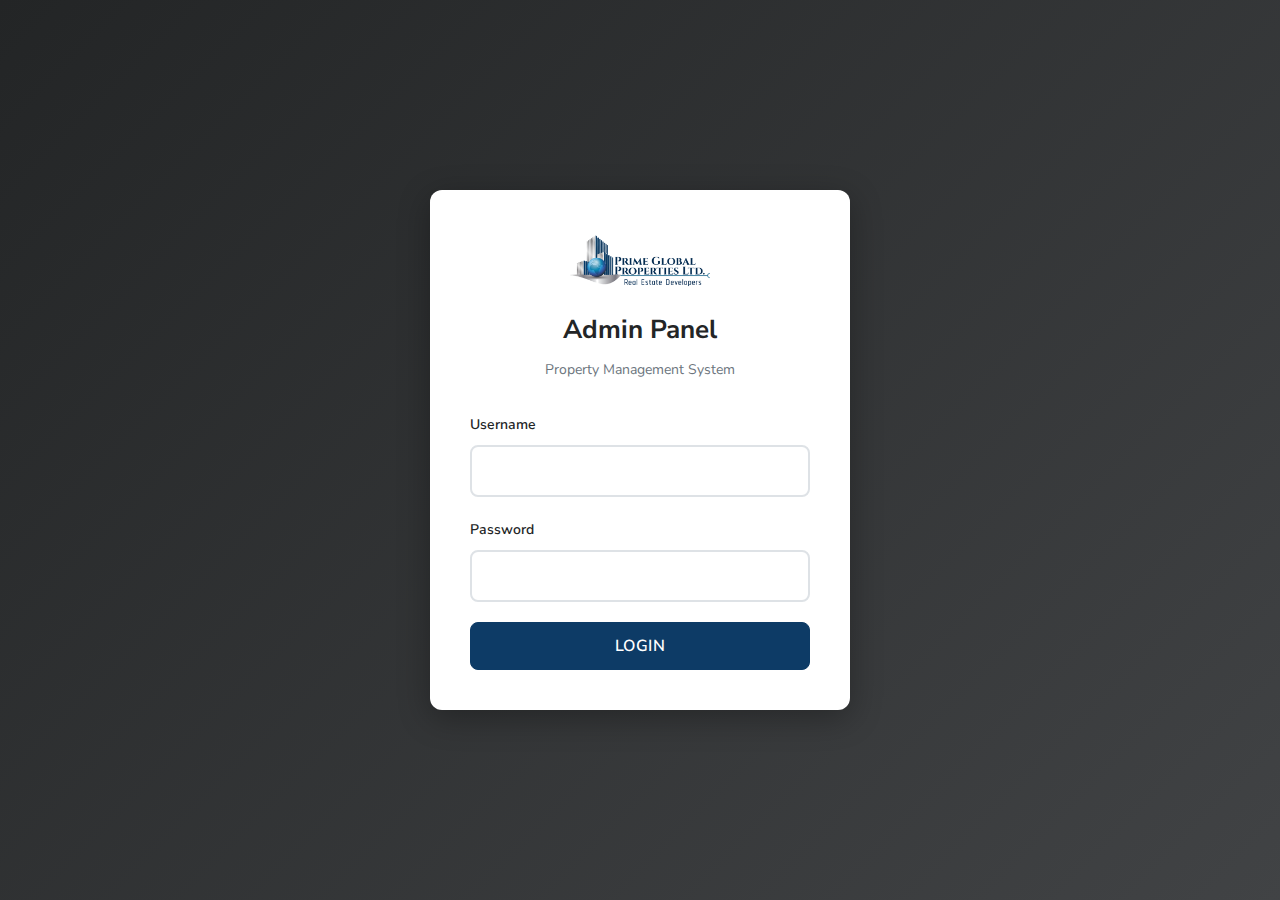
<file: admin-panel.html>
<!DOCTYPE html>
<html lang="en">
<head>
    <meta charset="utf-8">
    <meta name="viewport" content="width=device-width, initial-scale=1, shrink-to-fit=no">
    <title>Admin Panel - Prime Global Properties</title>
    
    <!-- SEO Meta Tags -->
    <meta name="robots" content="noindex, nofollow">
    
    <link href="https://fonts.googleapis.com/css?family=Nunito+Sans:200,300,400,600,700,800,900&display=swap" rel="stylesheet">
    <link rel="stylesheet" href="css/bootstrap.min.css">
    <link rel="stylesheet" href="css/style.css">
    <link rel="stylesheet" href="css/admin-panel.css">
</head>
<body>
    
    <!-- Login Section -->
    <div id="login-section" class="login-wrapper">
        <div class="login-container">
            <div class="login-header">
                <img src="images/pglobal logo.png" alt="Prime Global Properties" class="login-logo">
                <h2>Admin Panel</h2>
                <p>Property Management System</p>
            </div>
            <form id="login-form" class="login-form">
                <div class="alert alert-danger" id="login-error" style="display: none;"></div>
                <div class="form-group">
                    <label for="username">Username</label>
                    <input type="text" class="form-control" id="username" name="username" required>
                </div>
                <div class="form-group">
                    <label for="password">Password</label>
                    <input type="password" class="form-control" id="password" name="password" required>
                </div>
                <button type="submit" class="btn btn-primary btn-block" id="login-btn">
                    <span class="btn-text">Login</span>
                    <span class="spinner-border spinner-border-sm d-none" role="status"></span>
                </button>
            </form>
        </div>
    </div>

    <!-- Admin Dashboard -->
    <div id="admin-dashboard" class="dashboard-wrapper" style="display: none;">
        <!-- Header -->
        <header class="dashboard-header">
            <div class="container-fluid">
                <div class="row align-items-center">
                    <div class="col-md-6">
                        <img src="images/pglobal logo.png" alt="Prime Global Properties" style="height: 40px;">
                    </div>
                    <div class="col-md-6 text-right">
                        <span class="admin-welcome">Welcome, <strong id="admin-username"></strong></span>
                        <button class="btn btn-sm btn-danger ml-3" id="logout-btn">Logout</button>
                    </div>
                </div>
            </div>
        </header>

        <!-- Dashboard Content -->
        <div class="dashboard-content">
            <div class="container-fluid">
                
                <!-- Tabs Navigation -->
                <ul class="nav nav-tabs dashboard-tabs" id="myTab" role="tablist">
                    <li class="nav-item">
                        <a class="nav-link active" id="houses-tab" data-toggle="tab" href="#houses" role="tab">
                            Houses <span class="badge badge-primary" id="houses-count">0</span>
                        </a>
                    </li>
                    <li class="nav-item">
                        <a class="nav-link" id="land-tab" data-toggle="tab" href="#land" role="tab">
                            Land Plots <span class="badge badge-primary" id="land-count">0</span>
                        </a>
                    </li>
                </ul>

                <!-- Tab Content -->
                <div class="tab-content" id="myTabContent">
                    
                    <!-- Houses Tab -->
                    <div class="tab-pane fade show active" id="houses" role="tabpanel">
                        <div class="section-header">
                            <h3>House Listings</h3>
                            <button class="btn btn-success" data-toggle="modal" data-target="#addHouseModal">
                                + Add New House
                            </button>
                        </div>

                        <!-- Loading Skeleton -->
                        <div id="houses-skeleton" class="listings-skeleton">
                            <div class="skeleton-card">
                                <div class="skeleton-image"></div>
                                <div class="skeleton-content">
                                    <div class="skeleton-line skeleton-title"></div>
                                    <div class="skeleton-line"></div>
                                    <div class="skeleton-line"></div>
                                </div>
                            </div>
                            <div class="skeleton-card">
                                <div class="skeleton-image"></div>
                                <div class="skeleton-content">
                                    <div class="skeleton-line skeleton-title"></div>
                                    <div class="skeleton-line"></div>
                                    <div class="skeleton-line"></div>
                                </div>
                            </div>
                            <div class="skeleton-card">
                                <div class="skeleton-image"></div>
                                <div class="skeleton-content">
                                    <div class="skeleton-line skeleton-title"></div>
                                    <div class="skeleton-line"></div>
                                    <div class="skeleton-line"></div>
                                </div>
                            </div>
                        </div>

                        <!-- Listings Grid -->
                        <div id="houses-grid" class="listings-grid" style="display: none;">
                            <!-- Dynamic content will be loaded here -->
                        </div>

                        <!-- Empty State -->
                        <div id="houses-empty" class="empty-state" style="display: none;">
                            <i class="icon-home"></i>
                            <h4>No Houses Listed</h4>
                            <p>Click "Add New House" to create your first listing</p>
                        </div>
                    </div>

                    <!-- Land Tab -->
                    <div class="tab-pane fade" id="land" role="tabpanel">
                        <div class="section-header">
                            <h3>Land Plot Listings</h3>
                            <button class="btn btn-success" data-toggle="modal" data-target="#addLandModal">
                                + Add New Land Plot
                            </button>
                        </div>

                        <!-- Loading Skeleton -->
                        <div id="land-skeleton" class="listings-skeleton">
                            <div class="skeleton-card">
                                <div class="skeleton-image"></div>
                                <div class="skeleton-content">
                                    <div class="skeleton-line skeleton-title"></div>
                                    <div class="skeleton-line"></div>
                                    <div class="skeleton-line"></div>
                                </div>
                            </div>
                            <div class="skeleton-card">
                                <div class="skeleton-image"></div>
                                <div class="skeleton-content">
                                    <div class="skeleton-line skeleton-title"></div>
                                    <div class="skeleton-line"></div>
                                    <div class="skeleton-line"></div>
                                </div>
                            </div>
                            <div class="skeleton-card">
                                <div class="skeleton-image"></div>
                                <div class="skeleton-content">
                                    <div class="skeleton-line skeleton-title"></div>
                                    <div class="skeleton-line"></div>
                                    <div class="skeleton-line"></div>
                                </div>
                            </div>
                        </div>

                        <!-- Listings Grid -->
                        <div id="land-grid" class="listings-grid" style="display: none;">
                            <!-- Dynamic content will be loaded here -->
                        </div>

                        <!-- Empty State -->
                        <div id="land-empty" class="empty-state" style="display: none;">
                            <i class="icon-map"></i>
                            <h4>No Land Plots Listed</h4>
                            <p>Click "Add New Land Plot" to create your first listing</p>
                        </div>
                    </div>

                </div>
            </div>
        </div>
    </div>

    <!-- Add House Modal -->
    <div class="modal fade" id="addHouseModal" tabindex="-1" role="dialog">
        <div class="modal-dialog modal-lg" role="document">
            <div class="modal-content">
                <div class="modal-header">
                    <h5 class="modal-title">Add New House Listing</h5>
                    <button type="button" class="close" data-dismiss="modal">
                        <span>&times;</span>
                    </button>
                </div>
                <form id="add-house-form">
                    <div class="modal-body">
                        <div class="alert alert-info">
                            <strong>Note:</strong> Upload images to your server/hosting first, then provide the image URLs below.
                        </div>
                        
                        <div class="form-row">
                            <div class="form-group col-md-12">
                                <label>Property Title <span class="text-danger">*</span></label>
                                <input type="text" class="form-control" name="title" placeholder="e.g., 4 Bedroom House - Community 26" required>
                            </div>
                        </div>

                        <div class="form-row">
                            <div class="form-group col-md-6">
                                <label>Location <span class="text-danger">*</span></label>
                                <input type="text" class="form-control" name="location" placeholder="e.g., Tema" required>
                            </div>
                            <div class="form-group col-md-6">
                                <label>Price (GHS) <span class="text-danger">*</span></label>
                                <input type="number" class="form-control" name="price" placeholder="e.g., 950000" required>
                            </div>
                        </div>

                        <div class="form-row">
                            <div class="form-group col-md-4">
                                <label>Bedrooms <span class="text-danger">*</span></label>
                                <input type="number" class="form-control" name="bedrooms" placeholder="e.g., 4" required>
                            </div>
                            <div class="form-group col-md-4">
                                <label>Bathrooms <span class="text-danger">*</span></label>
                                <input type="number" class="form-control" name="bathrooms" placeholder="e.g., 3" required>
                            </div>
                            <div class="form-group col-md-4">
                                <label>Square Feet</label>
                                <input type="number" class="form-control" name="sqft" placeholder="e.g., 2500">
                            </div>
                        </div>

                        <div class="form-group">
                            <label>Description</label>
                            <textarea class="form-control" name="description" rows="3" placeholder="Brief description of the property..."></textarea>
                        </div>

                        <div class="form-group">
                            <label>Image URLs <span class="text-danger">*</span></label>
                            <small class="form-text text-muted mb-2">Enter image URLs, one per line (minimum 1, recommended 3-5)</small>
                            <textarea class="form-control" name="images" rows="5" placeholder="images/house1-1.jpg&#10;images/house1-2.jpg&#10;images/house1-3.jpg" required></textarea>
                        </div>

                        <div class="form-group">
                            <label class="custom-control custom-checkbox">
                                <input type="checkbox" class="custom-control-input" name="featured">
                                <span class="custom-control-label">Feature on Homepage</span>
                            </label>
                        </div>
                    </div>
                    <div class="modal-footer">
                        <button type="button" class="btn btn-secondary" data-dismiss="modal">Cancel</button>
                        <button type="submit" class="btn btn-primary">
                            <span class="btn-text">Add Listing</span>
                            <span class="spinner-border spinner-border-sm d-none" role="status"></span>
                        </button>
                    </div>
                </form>
            </div>
        </div>
    </div>

    <!-- Add Land Modal -->
    <div class="modal fade" id="addLandModal" tabindex="-1" role="dialog">
        <div class="modal-dialog modal-lg" role="document">
            <div class="modal-content">
                <div class="modal-header">
                    <h5 class="modal-title">Add New Land Plot Listing</h5>
                    <button type="button" class="close" data-dismiss="modal">
                        <span>&times;</span>
                    </button>
                </div>
                <form id="add-land-form">
                    <div class="modal-body">
                        <div class="alert alert-info">
                            <strong>Note:</strong> Upload images to your server/hosting first, then provide the image URL below.
                        </div>
                        
                        <div class="form-row">
                            <div class="form-group col-md-12">
                                <label>Property Title <span class="text-danger">*</span></label>
                                <input type="text" class="form-control" name="title" placeholder="e.g., Plot at Tsopoli" required>
                            </div>
                        </div>

                        <div class="form-row">
                            <div class="form-group col-md-6">
                                <label>Location <span class="text-danger">*</span></label>
                                <input type="text" class="form-control" name="location" placeholder="e.g., Tsopoli" required>
                            </div>
                            <div class="form-group col-md-6">
                                <label>Price (GHS) <span class="text-danger">*</span></label>
                                <input type="number" class="form-control" name="price" placeholder="e.g., 12500" required>
                            </div>
                        </div>

                        <div class="form-row">
                            <div class="form-group col-md-6">
                                <label>Plot Size <span class="text-danger">*</span></label>
                                <input type="text" class="form-control" name="plotSize" placeholder="e.g., 70 x 100" required>
                            </div>
                            <div class="form-group col-md-6">
                                <label>Total Area (sq ft)</label>
                                <input type="number" class="form-control" name="area" placeholder="e.g., 7000">
                            </div>
                        </div>

                        <div class="form-group">
                            <label>Description</label>
                            <textarea class="form-control" name="description" rows="3" placeholder="Brief description of the land..."></textarea>
                        </div>

                        <div class="form-group">
                            <label>Image URL <span class="text-danger">*</span></label>
                            <input type="text" class="form-control" name="image" placeholder="images/land1.jpg" required>
                        </div>

                        <div class="form-group">
                            <label class="custom-control custom-checkbox">
                                <input type="checkbox" class="custom-control-input" name="featured">
                                <span class="custom-control-label">Feature on Homepage</span>
                            </label>
                        </div>
                    </div>
                    <div class="modal-footer">
                        <button type="button" class="btn btn-secondary" data-dismiss="modal">Cancel</button>
                        <button type="submit" class="btn btn-primary">
                            <span class="btn-text">Add Listing</span>
                            <span class="spinner-border spinner-border-sm d-none" role="status"></span>
                        </button>
                    </div>
                </form>
            </div>
        </div>
    </div>

    <!-- Edit House Modal -->
    <div class="modal fade" id="editHouseModal" tabindex="-1" role="dialog">
        <div class="modal-dialog modal-lg" role="document">
            <div class="modal-content">
                <div class="modal-header">
                    <h5 class="modal-title">Edit House Listing</h5>
                    <button type="button" class="close" data-dismiss="modal">
                        <span>&times;</span>
                    </button>
                </div>
                <form id="edit-house-form">
                    <input type="hidden" name="id" id="edit-house-id">
                    <div class="modal-body">
                        <div class="form-row">
                            <div class="form-group col-md-12">
                                <label>Property Title <span class="text-danger">*</span></label>
                                <input type="text" class="form-control" name="title" id="edit-house-title" required>
                            </div>
                        </div>

                        <div class="form-row">
                            <div class="form-group col-md-6">
                                <label>Location <span class="text-danger">*</span></label>
                                <input type="text" class="form-control" name="location" id="edit-house-location" required>
                            </div>
                            <div class="form-group col-md-6">
                                <label>Price (GHS) <span class="text-danger">*</span></label>
                                <input type="number" class="form-control" name="price" id="edit-house-price" required>
                            </div>
                        </div>

                        <div class="form-row">
                            <div class="form-group col-md-4">
                                <label>Bedrooms <span class="text-danger">*</span></label>
                                <input type="number" class="form-control" name="bedrooms" id="edit-house-bedrooms" required>
                            </div>
                            <div class="form-group col-md-4">
                                <label>Bathrooms <span class="text-danger">*</span></label>
                                <input type="number" class="form-control" name="bathrooms" id="edit-house-bathrooms" required>
                            </div>
                            <div class="form-group col-md-4">
                                <label>Square Feet</label>
                                <input type="number" class="form-control" name="sqft" id="edit-house-sqft">
                            </div>
                        </div>

                        <div class="form-group">
                            <label>Description</label>
                            <textarea class="form-control" name="description" id="edit-house-description" rows="3"></textarea>
                        </div>

                        <div class="form-group">
                            <label>Image URLs <span class="text-danger">*</span></label>
                            <small class="form-text text-muted mb-2">Enter image URLs, one per line</small>
                            <textarea class="form-control" name="images" id="edit-house-images" rows="5" required></textarea>
                        </div>

                        <div class="form-group">
                            <label class="custom-control custom-checkbox">
                                <input type="checkbox" class="custom-control-input" name="featured" id="edit-house-featured">
                                <span class="custom-control-label">Feature on Homepage</span>
                            </label>
                        </div>
                    </div>
                    <div class="modal-footer">
                        <button type="button" class="btn btn-secondary" data-dismiss="modal">Cancel</button>
                        <button type="submit" class="btn btn-primary">
                            <span class="btn-text">Save Changes</span>
                            <span class="spinner-border spinner-border-sm d-none" role="status"></span>
                        </button>
                    </div>
                </form>
            </div>
        </div>
    </div>

    <!-- Edit Land Modal -->
    <div class="modal fade" id="editLandModal" tabindex="-1" role="dialog">
        <div class="modal-dialog modal-lg" role="document">
            <div class="modal-content">
                <div class="modal-header">
                    <h5 class="modal-title">Edit Land Plot Listing</h5>
                    <button type="button" class="close" data-dismiss="modal">
                        <span>&times;</span>
                    </button>
                </div>
                <form id="edit-land-form">
                    <input type="hidden" name="id" id="edit-land-id">
                    <div class="modal-body">
                        <div class="form-row">
                            <div class="form-group col-md-12">
                                <label>Property Title <span class="text-danger">*</span></label>
                                <input type="text" class="form-control" name="title" id="edit-land-title" required>
                            </div>
                        </div>

                        <div class="form-row">
                            <div class="form-group col-md-6">
                                <label>Location <span class="text-danger">*</span></label>
                                <input type="text" class="form-control" name="location" id="edit-land-location" required>
                            </div>
                            <div class="form-group col-md-6">
                                <label>Price (GHS) <span class="text-danger">*</span></label>
                                <input type="number" class="form-control" name="price" id="edit-land-price" required>
                            </div>
                        </div>

                        <div class="form-row">
                            <div class="form-group col-md-6">
                                <label>Plot Size <span class="text-danger">*</span></label>
                                <input type="text" class="form-control" name="plotSize" id="edit-land-plotSize" required>
                            </div>
                            <div class="form-group col-md-6">
                                <label>Total Area (sq ft)</label>
                                <input type="number" class="form-control" name="area" id="edit-land-area">
                            </div>
                        </div>

                        <div class="form-group">
                            <label>Description</label>
                            <textarea class="form-control" name="description" id="edit-land-description" rows="3"></textarea>
                        </div>

                        <div class="form-group">
                            <label>Image URL <span class="text-danger">*</span></label>
                            <input type="text" class="form-control" name="image" id="edit-land-image" required>
                        </div>

                        <div class="form-group">
                            <label class="custom-control custom-checkbox">
                                <input type="checkbox" class="custom-control-input" name="featured" id="edit-land-featured">
                                <span class="custom-control-label">Feature on Homepage</span>
                            </label>
                        </div>
                    </div>
                    <div class="modal-footer">
                        <button type="button" class="btn btn-secondary" data-dismiss="modal">Cancel</button>
                        <button type="submit" class="btn btn-primary">
                            <span class="btn-text">Save Changes</span>
                            <span class="spinner-border spinner-border-sm d-none" role="status"></span>
                        </button>
                    </div>
                </form>
            </div>
        </div>
    </div>

    <!-- Success Toast -->
    <div class="toast-container">
        <div id="success-toast" class="toast" role="alert">
            <div class="toast-body">
                <i class="icon-check"></i>
                <span id="toast-message"></span>
            </div>
        </div>
    </div>

    <script src="js/jquery.min.js"></script>
    <script src="js/popper.min.js"></script>
    <script src="js/bootstrap.min.js"></script>
    <script src="js/admin-panel.js"></script>
    
</body>
</html>
</file>
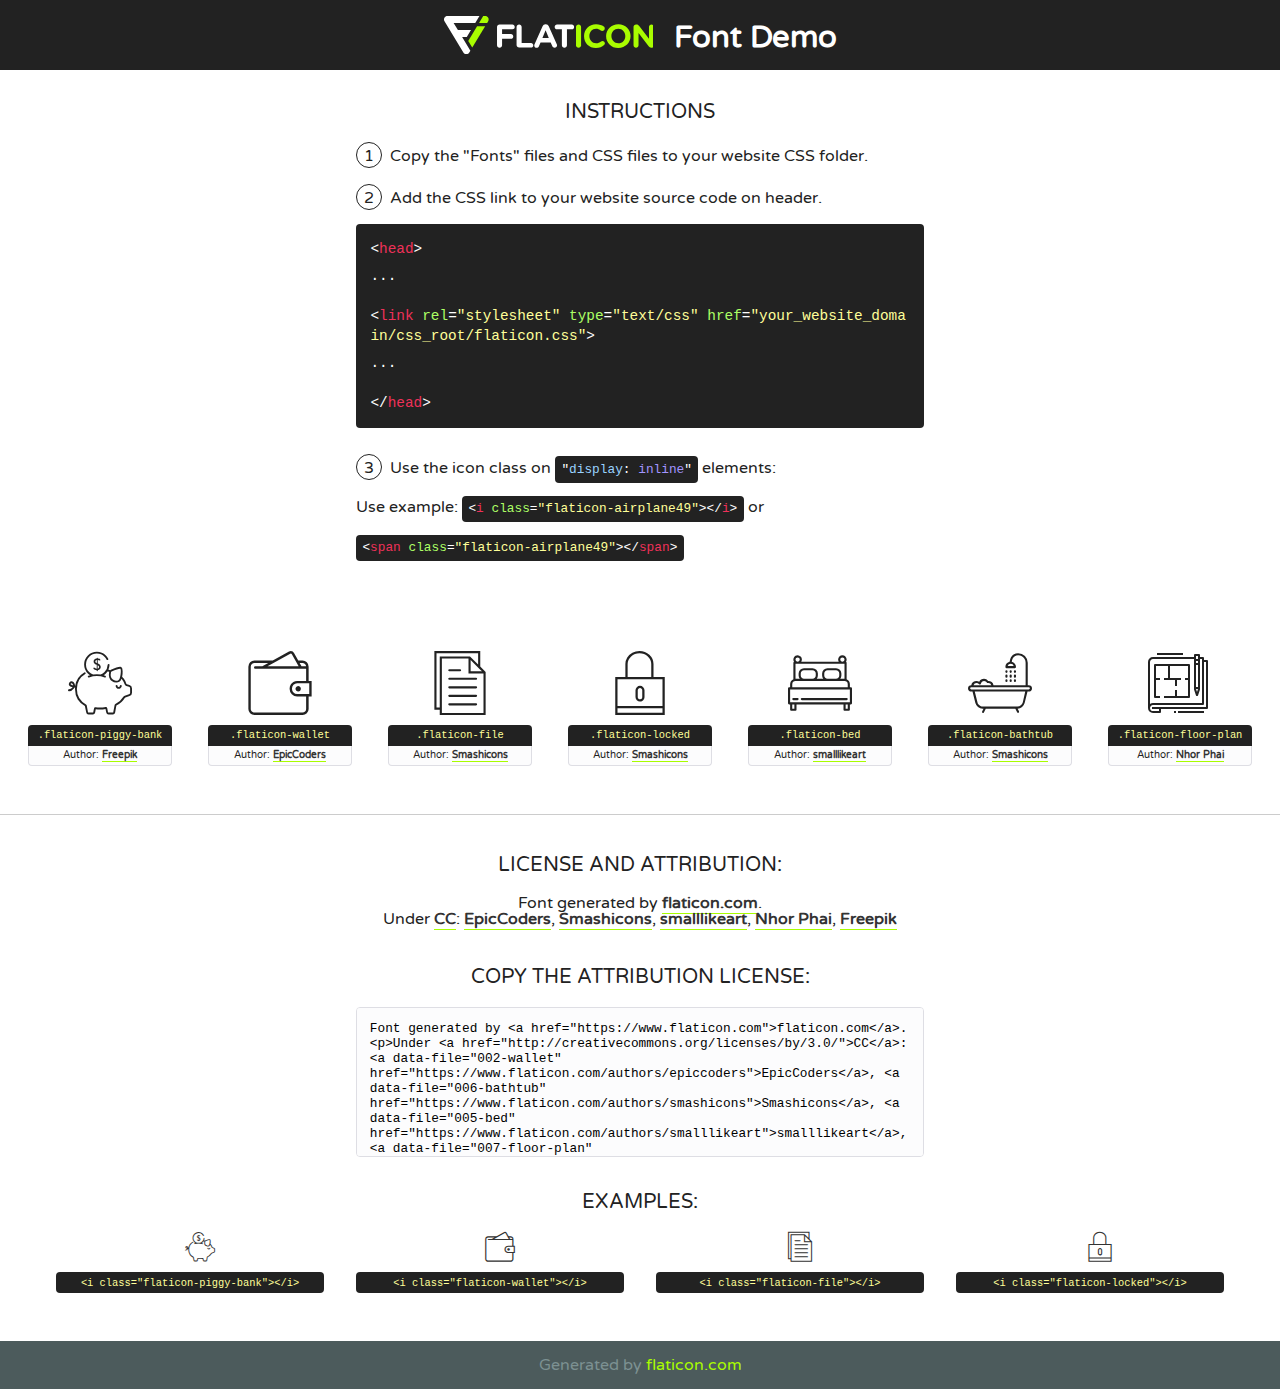
<file: fonts/flaticon/font/flaticon.html>
<!DOCTYPE html>
<!--
  Flaticon icon font: Flaticon
  Creation date: 25/07/2019 12:04
-->
<html>
<!DOCTYPE html>
<html>

<head>
    <title>Flaticon WebFont</title>
    <link href="http://fonts.googleapis.com/css?family=Varela+Round" rel="stylesheet" type="text/css" />
    <link rel="stylesheet" type="text/css" href="flaticon.css">
    <meta charset="UTF-8">
    <style>
    html, body, div, span, applet, object, iframe,
    h1, h2, h3, h4, h5, h6, p, blockquote, pre,
    a, abbr, acronym, address, big, cite, code,
    del, dfn, em, img, ins, kbd, q, s, samp,
    small, strike, strong, sub, sup, tt, var,
    b, u, i, center,
    dl, dt, dd, ol, ul, li,
    fieldset, form, label, legend,
    table, caption, tbody, tfoot, thead, tr, th, td,
    article, aside, canvas, details, embed, 
    figure, figcaption, footer, header, hgroup, 
    menu, nav, output, ruby, section, summary,
    time, mark, audio, video {
        margin: 0;
        padding: 0;
        border: 0;
        font-size: 100%;
        font: inherit;
        vertical-align: baseline;
    }
    /* HTML5 display-role reset for older browsers */
    article, aside, details, figcaption, figure, 
    footer, header, hgroup, menu, nav, section {
        display: block;
    }
    body {
        line-height: 1;
    }
    ol, ul {
        list-style: none;
    }
    blockquote, q {
        quotes: none;
    }
    blockquote:before, blockquote:after,
    q:before, q:after {
        content: '';
        content: none;
    }
    table {
        border-collapse: collapse;
        border-spacing: 0;
    }
    body {
        font-family: 'Varela Round', Helvetica, Arial, sans-serif;
        font-size: 16px;
        color: #222;
    }
    a {
        color: #333;
        border-bottom: 1px solid #a9fd00;
        font-weight: bold;
        text-decoration: none;
    }
    * {
        -moz-box-sizing: border-box;
        -webkit-box-sizing: border-box;
        box-sizing: border-box;
        margin: 0;
        padding: 0;
    }
    [class^="flaticon-"]:before, [class*=" flaticon-"]:before, [class^="flaticon-"]:after, [class*=" flaticon-"]:after {
        font-family: Flaticon;
        font-size: 30px;
        font-style: normal;
        margin-left: 20px;
        color: #333;
    }
    .wrapper {
        max-width: 600px;
        margin: auto;
        padding: 0 1em;
    }
    .title {
        font-size: 1.25em;
        text-align: center;
        margin-bottom: 1em;
        text-transform: uppercase;
    }
    header {
        text-align: center;
        background-color: #222;
        color: #fff;
        padding: 1em;
    }
    header .logo {
        width: 210px;
        height: 38px;
        display: inline-block;
        vertical-align: middle;
        margin-right: 1em;
        border: none;
    }
    header strong {
        font-size: 1.95em;
        font-weight: bold;
        vertical-align: middle;
        margin-top: 5px;
        display: inline-block;
    }
    .demo {
        margin: 2em auto;
        line-height: 1.25em;
    }
    .demo ul li {
        margin-bottom: 1em;
    }
    .demo ul li .num {
        color: #222;
        border-radius: 20px;
        display: inline-block;
        width: 26px;
        padding: 3px;
        height: 26px;
        text-align: center;
        margin-right: 0.5em;
        border: 1px solid #222;
    }
    .demo ul li code {
        background-color: #222;
        border-radius: 4px;
        padding: 0.25em 0.5em;
        display: inline-block;
        color: #fff;
        font-family: Consolas,Monaco,Lucida Console,Liberation Mono,DejaVu Sans Mono,Bitstream Vera Sans Mono,Courier New, monospace;
        font-weight: lighter;
        margin-top: 1em;
        font-size: 0.8em;
        word-break: break-all;
    }
    .demo ul li code.big {
        padding: 1em;
        font-size: 0.9em;
    }
    .demo ul li code .red {
        color: #EF3159;
    }
    .demo ul li code .green {
        color: #ACFF65;
    }
    .demo ul li code .yellow {
        color: #FFFF99;
    }
    .demo ul li code .blue {
        color: #99D3FF;
    }
    .demo ul li code .purple {
        color: #A295FF;
    }
    .demo ul li code .dots {
        margin-top: 0.5em;
        display: block;
    }
    #glyphs {
        border-bottom: 1px solid #ccc;
        padding: 2em 0;
        text-align: center;
    }
    .glyph {
        display: inline-block;
        width: 9em;
        margin: 1em;
        text-align: center;
        vertical-align: top;
        background: #FFF;
    }
    .glyph .glyph-icon {
        padding: 10px;
        display: block;
        font-family:"Flaticon";
        font-size: 64px;
        line-height: 1;
    }
    .glyph .glyph-icon:before {
        font-size: 64px;
        color: #222;
        margin-left: 0;
    }
    .class-name {
        font-size: 0.65em;
        background-color: #222;
        color: #fff;
        border-radius: 4px 4px 0 0;
        padding: 0.5em;
        color: #FFFF99;
        font-family: Consolas,Monaco,Lucida Console,Liberation Mono,DejaVu Sans Mono,Bitstream Vera Sans Mono,Courier New, monospace;
    }
    .author-name {
        font-size: 0.6em;
        background-color: #fcfcfd;
        border: 1px solid #DEDEE4;
        border-top: 0;
        border-radius: 0 0 4px 4px;
        padding: 0.5em;
    }
    .class-name:last-child {
        font-size: 10px;
        color:#888;
    }
    .class-name:last-child a {
        font-size: 10px;
        color:#555;
    }
    .class-name:last-child a:hover {
        color:#a9fd00;
    }
    .glyph > input {
        display: block;
        width: 100px;
        margin: 5px auto;
        text-align: center;
        font-size: 12px;
        cursor: text;
    }
    .glyph > input.icon-input {
        font-family:"Flaticon";
        font-size: 16px;
        margin-bottom: 10px;
    }
    .attribution .title {
        margin-top: 2em;
    }
    .attribution textarea {
        background-color: #fcfcfd;
        padding: 1em;
        border: none;
        box-shadow: none;
        border: 1px solid #DEDEE4;
        border-radius: 4px;
        resize: none;
        width: 100%;
        height: 150px;
        font-size: 0.8em;
        font-family: Consolas,Monaco,Lucida Console,Liberation Mono,DejaVu Sans Mono,Bitstream Vera Sans Mono,Courier New, monospace;
        -webkit-appearance: none;
    }
    .iconsuse {
        margin: 2em auto;
        text-align: center;
        max-width: 1200px;
    }
    .iconsuse:after {
        content: '';
        display: table;
        clear: both;
    }
    .iconsuse .image {
        float: left;
        width: 25%;
        padding: 0 1em;
    }
    .iconsuse .image p {
        margin-bottom: 1em;
    }
    .iconsuse .image span {
        display: block;
        font-size: 0.65em;
        background-color: #222;
        color: #fff;
        border-radius: 4px;
        padding: 0.5em;
        color: #FFFF99;
        margin-top: 1em;
        font-family: Consolas,Monaco,Lucida Console,Liberation Mono,DejaVu Sans Mono,Bitstream Vera Sans Mono,Courier New, monospace;
    }
    #footer {
        text-align: center;
        background-color: #4C5B5C;
        color: #7c9192;
        padding: 1em;
    }
    #footer a {
        border: none;
        color: #a9fd00;
        font-weight: normal;
    }
    @media (max-width: 960px) {
        .iconsuse .image {
            width: 50%;
        }
    }
    @media (max-width: 560px) {
        .iconsuse .image {
            width: 100%;
        }
    }
    </style>
</head>

<body class="characters-off">

    <header>
        <a href="https://www.flaticon.com" target="_blank" class="logo">
            <svg version="1.1" xmlns="http://www.w3.org/2000/svg" xmlns:xlink="http://www.w3.org/1999/xlink" xmlns:a="http://ns.adobe.com/AdobeSVGViewerExtensions/3.0/" viewBox="0 0 560.875 102.036" enable-background="new 0 0 560.875 102.036" xml:space="preserve">
                <defs>
                </defs>
                <g>
                    <g class="letters">
                        <path fill="#ffffff" d="M141.596,29.675c0-3.777,2.985-6.767,6.764-6.767h34.438c3.426,0,6.15,2.728,6.15,6.15
                        c0,3.43-2.724,6.149-6.15,6.149h-27.674v13.091h23.719c3.429,0,6.151,2.724,6.151,6.15c0,3.43-2.723,6.149-6.151,6.149h-23.719
                        v17.574c0,3.773-2.986,6.761-6.764,6.761c-3.779,0-6.764-2.989-6.764-6.761V29.675z"></path>
                        <path fill="#ffffff" d="M193.844,29.149c0-3.781,2.985-6.767,6.764-6.767c3.776,0,6.763,2.985,6.763,6.767v42.957h25.039
                        c3.426,0,6.149,2.726,6.149,6.153c0,3.425-2.723,6.15-6.149,6.15h-31.802c-3.779,0-6.764-2.986-6.764-6.768V29.149z"></path>
                        <path fill="#ffffff" d="M241.891,75.71l21.438-48.407c1.492-3.341,4.215-5.357,7.906-5.357h0.792
                        c3.686,0,6.323,2.017,7.815,5.357l21.439,48.407c0.436,0.967,0.701,1.845,0.701,2.723c0,3.602-2.809,6.501-6.414,6.501
                        c-3.161,0-5.269-1.845-6.499-4.655l-4.132-9.661h-27.059l-4.301,10.102c-1.144,2.631-3.426,4.214-6.237,4.214
                        c-3.517,0-6.24-2.81-6.24-6.325C241.1,77.64,241.451,76.677,241.891,75.71z M279.932,58.666l-8.521-20.297l-8.526,20.297H279.932
                        z"></path>
                        <path fill="#ffffff" d="M314.864,35.387H301.86c-3.429,0-6.239-2.813-6.239-6.238c0-3.429,2.811-6.24,6.239-6.24h39.533
                        c3.426,0,6.237,2.811,6.237,6.24c0,3.425-2.811,6.238-6.237,6.238h-13.001v42.785c0,3.773-2.99,6.761-6.764,6.761
                        c-3.779,0-6.764-2.989-6.764-6.761V35.387z"></path>
                        <path fill="#A9FD00" d="M352.615,29.149c0-3.781,2.985-6.767,6.767-6.767c3.774,0,6.761,2.985,6.761,6.767v49.024
                        c0,3.773-2.987,6.761-6.761,6.761c-3.781,0-6.767-2.989-6.767-6.761V29.149z"></path>
                        <path fill="#A9FD00" d="M374.132,53.836v-0.179c0-17.481,13.178-31.801,32.065-31.801c9.22,0,15.459,2.458,20.557,6.238
                        c1.402,1.054,2.637,2.985,2.637,5.357c0,3.692-2.985,6.59-6.681,6.59c-1.845,0-3.071-0.702-4.044-1.319
                        c-3.776-2.813-7.729-4.393-12.562-4.393c-10.364,0-17.831,8.611-17.831,19.154v0.173c0,10.542,7.291,19.329,17.831,19.329
                        c5.715,0,9.492-1.756,13.359-4.834c1.049-0.874,2.458-1.491,4.039-1.491c3.429,0,6.325,2.813,6.325,6.236
                        c0,2.106-1.056,3.78-2.282,4.834c-5.539,4.834-12.036,7.733-21.878,7.733C387.572,85.464,374.132,71.493,374.132,53.836z"></path>
                        <path fill="#A9FD00" d="M433.009,53.836v-0.179c0-17.481,13.79-31.801,32.766-31.801c18.981,0,32.592,14.143,32.592,31.628v0.173
                        c0,17.483-13.785,31.807-32.769,31.807C446.625,85.464,433.009,71.32,433.009,53.836z M484.224,53.836v-0.179
                        c0-10.539-7.725-19.326-18.626-19.326c-10.893,0-18.449,8.611-18.449,19.154v0.173c0,10.542,7.73,19.329,18.626,19.329
                        C476.676,72.986,484.224,64.378,484.224,53.836z"></path>
                        <path fill="#A9FD00" d="M506.233,29.321c0-3.774,2.99-6.763,6.767-6.763h1.401c3.252,0,5.183,1.583,7.029,3.953l26.093,34.265
                        V29.059c0-3.692,2.99-6.677,6.681-6.677c3.683,0,6.671,2.985,6.671,6.677v48.934c0,3.78-2.987,6.765-6.764,6.765h-0.436
                        c-3.257,0-5.188-1.581-7.034-3.953l-27.056-35.492v32.944c0,3.687-2.985,6.676-6.678,6.676c-3.683,0-6.673-2.989-6.673-6.676
                        V29.321z"></path>
                    </g>
                    <g class="insignia">
                        <path fill="#ffffff" d="M48.372,56.137h12.517l11.156-18.537H37.186L25.688,18.539h57.825L94.668,0H9.271
                        C5.925,0,2.842,1.801,1.198,4.716c-1.644,2.907-1.593,6.482,0.134,9.343l50.38,83.501c1.678,2.781,4.689,4.476,7.938,4.476
                        c3.246,0,6.257-1.695,7.935-4.476l2.898-4.804L48.372,56.137z"></path>
                        <g class="i">
                            <path fill="#A9FD00" d="M93.575,18.539h0.031v0.004l21.652,0.004l2.705-4.488c1.727-2.861,1.778-6.436,0.133-9.343
                            C116.454,1.801,113.371,0,110.026,0h-5.294L93.575,18.539z"></path>
                            <polygon fill="#A9FD00" points="88.291,27.356 64.725,66.486 75.519,84.404 109.942,27.356"></polygon>
                        </g>
                    </g>
                </g>
            </svg>
        </a>
        <strong>Font Demo</strong>
    </header>


    <section class="demo wrapper">

        <p class="title">Instructions</p>

        <ul>
            <li>
                <span class="num">1</span>Copy the "Fonts" files and CSS files to your website CSS folder.
            </li>
            <li>
                <span class="num">2</span>Add the CSS link to your website source code on header.
                <code class="big">
                    &lt;<span class="red">head</span>&gt;
                    <br/><span class="dots">...</span>
                    <br/>&lt;<span class="red">link</span> <span class="green">rel</span>=<span class="yellow">"stylesheet"</span> <span class="green">type</span>=<span class="yellow">"text/css"</span> <span class="green">href</span>=<span class="yellow">"your_website_domain/css_root/flaticon.css"</span>&gt;
                    <br/><span class="dots">...</span>
                    <br/>&lt;/<span class="red">head</span>&gt;
                </code>
            </li>

            <li>
                <p>
                    <span class="num">3</span>Use the icon class on <code>"<span class="blue">display</span>:<span class="purple"> inline</span>"</code> elements:
                    <br />
                    Use example: <code>&lt;<span class="red">i</span> <span class="green">class</span>=<span class="yellow">&quot;flaticon-airplane49&quot;</span>&gt;&lt;/<span class="red">i</span>&gt;</code> or <code>&lt;<span class="red">span</span> <span class="green">class</span>=<span class="yellow">&quot;flaticon-airplane49&quot;</span>&gt;&lt;/<span class="red">span</span>&gt;</code>
            </li>
        </ul>

    </section>




   <section id="glyphs">          
    
      
        <div class="glyph"><div class="glyph-icon flaticon-piggy-bank"></div>
            <div class="class-name">.flaticon-piggy-bank</div>
            <div class="author-name">Author: <a data-file="001-piggy-bank" href="http://www.freepik.com">Freepik</a> </div> 
        </div>        
        
        <div class="glyph"><div class="glyph-icon flaticon-wallet"></div>
            <div class="class-name">.flaticon-wallet</div>
            <div class="author-name">Author: <a data-file="002-wallet" href="https://www.flaticon.com/authors/epiccoders">EpicCoders</a> </div> 
        </div>        
        
        <div class="glyph"><div class="glyph-icon flaticon-file"></div>
            <div class="class-name">.flaticon-file</div>
            <div class="author-name">Author: <a data-file="003-file" href="https://www.flaticon.com/authors/smashicons">Smashicons</a> </div> 
        </div>        
        
        <div class="glyph"><div class="glyph-icon flaticon-locked"></div>
            <div class="class-name">.flaticon-locked</div>
            <div class="author-name">Author: <a data-file="004-locked" href="https://www.flaticon.com/authors/smashicons">Smashicons</a> </div> 
        </div>        
        
        <div class="glyph"><div class="glyph-icon flaticon-bed"></div>
            <div class="class-name">.flaticon-bed</div>
            <div class="author-name">Author: <a data-file="005-bed" href="https://www.flaticon.com/authors/smalllikeart">smalllikeart</a> </div> 
        </div>        
        
        <div class="glyph"><div class="glyph-icon flaticon-bathtub"></div>
            <div class="class-name">.flaticon-bathtub</div>
            <div class="author-name">Author: <a data-file="006-bathtub" href="https://www.flaticon.com/authors/smashicons">Smashicons</a> </div> 
        </div>        
        
        <div class="glyph"><div class="glyph-icon flaticon-floor-plan"></div>
            <div class="class-name">.flaticon-floor-plan</div>
            <div class="author-name">Author: <a data-file="007-floor-plan" href="https://www.flaticon.com/authors/nhor-phai">Nhor Phai</a> </div> 
        </div>        
        

    </section>



    <section class="attribution wrapper"   style="text-align:center;">

      <div class="title">License and attribution:</div><div class="attrDiv">Font generated by <a href="https://www.flaticon.com">flaticon.com</a>. <div><p>Under <a href="http://creativecommons.org/licenses/by/3.0/">CC</a>: <a data-file="002-wallet" href="https://www.flaticon.com/authors/epiccoders">EpicCoders</a>, <a data-file="006-bathtub" href="https://www.flaticon.com/authors/smashicons">Smashicons</a>, <a data-file="005-bed" href="https://www.flaticon.com/authors/smalllikeart">smalllikeart</a>, <a data-file="007-floor-plan" href="https://www.flaticon.com/authors/nhor-phai">Nhor Phai</a>, <a data-file="001-piggy-bank" href="http://www.freepik.com">Freepik</a></p>  </div>
      </div>
      <div class="title">Copy the Attribution License:</div>

    <textarea onclick="this.focus();this.select();">Font generated by &lt;a href=&quot;https://www.flaticon.com&quot;&gt;flaticon.com&lt;/a&gt;. <p>Under <a href="http://creativecommons.org/licenses/by/3.0/">CC</a>: <a data-file="002-wallet" href="https://www.flaticon.com/authors/epiccoders">EpicCoders</a>, <a data-file="006-bathtub" href="https://www.flaticon.com/authors/smashicons">Smashicons</a>, <a data-file="005-bed" href="https://www.flaticon.com/authors/smalllikeart">smalllikeart</a>, <a data-file="007-floor-plan" href="https://www.flaticon.com/authors/nhor-phai">Nhor Phai</a>, <a data-file="001-piggy-bank" href="http://www.freepik.com">Freepik</a></p>  
     </textarea>

    </section>

    <section class="iconsuse">

          <div class="title">Examples:</div>            
             
            <div class="image">
                <p>
                    <i class="glyph-icon flaticon-piggy-bank"></i> 
                    <span>&lt;i class=&quot;flaticon-piggy-bank&quot;&gt;&lt;/i&gt;</span>
                </p>
            </div>
            
            <div class="image">
                <p>
                    <i class="glyph-icon flaticon-wallet"></i> 
                    <span>&lt;i class=&quot;flaticon-wallet&quot;&gt;&lt;/i&gt;</span>
                </p>
            </div>
            
            <div class="image">
                <p>
                    <i class="glyph-icon flaticon-file"></i> 
                    <span>&lt;i class=&quot;flaticon-file&quot;&gt;&lt;/i&gt;</span>
                </p>
            </div>
            
            <div class="image">
                <p>
                    <i class="glyph-icon flaticon-locked"></i> 
                    <span>&lt;i class=&quot;flaticon-locked&quot;&gt;&lt;/i&gt;</span>
                </p>
            </div>
                       
        </div>
                            
    </section>

<div id="footer">
    <div>Generated by <a href="https://www.flaticon.com">flaticon.com</a>
    </div>
</div>



</body>
</html>
</file>
<file: css/admin-panel.css>
/**
 * Admin Panel Styles for Prime Global Properties
 * Matches the site's theme with professional dashboard design
 */

:root {
  --primary-color: #F96D00;
  --secondary-color: #232526;
  --success-color: #28a745;
  --danger-color: #dc3545;
  --warning-color: #ffc107;
  --light-gray: #f8f9fa;
  --border-color: #dee2e6;
  --text-dark: #212529;
  --text-muted: #6c757d;
}

/* Reset and Base Styles */
* {
  box-sizing: border-box;
}

body {
  font-family: 'Nunito Sans', sans-serif;
  background-color: #f0f2f5;
  margin: 0;
  padding: 0;
}

/* Login Section */
.login-wrapper {
  min-height: 100vh;
  display: flex;
  align-items: center;
  justify-content: center;
  background: linear-gradient(135deg, var(--secondary-color) 0%, #414345 100%);
  padding: 20px;
}

.login-container {
  background: #ffffff;
  border-radius: 12px;
  box-shadow: 0 8px 32px rgba(0, 0, 0, 0.3);
  width: 100%;
  max-width: 420px;
  padding: 40px;
}

.login-header {
  text-align: center;
  margin-bottom: 30px;
}

.login-logo {
  height: 60px;
  margin-bottom: 20px;
}

.login-header h2 {
  color: var(--secondary-color);
  font-size: 26px;
  font-weight: 700;
  margin: 0 0 8px 0;
}

.login-header p {
  color: var(--text-muted);
  font-size: 14px;
  margin: 0;
}

.login-form .form-group {
  margin-bottom: 20px;
}

.login-form label {
  color: var(--secondary-color);
  font-weight: 600;
  font-size: 14px;
  margin-bottom: 8px;
  display: block;
}

.login-form .form-control {
  height: 48px;
  border: 2px solid var(--border-color);
  border-radius: 8px;
  font-size: 15px;
  transition: all 0.3s;
  padding: 12px 16px;
}

.login-form .form-control:focus {
  border-color: var(--primary-color);
  box-shadow: 0 0 0 0.2rem rgba(249, 109, 0, 0.15);
}

.login-form .btn-block {
  height: 48px;
  font-size: 16px;
  font-weight: 600;
  text-transform: uppercase;
  letter-spacing: 0.5px;
  border-radius: 8px;
  background: var(--primary-color);
  border: none;
  margin-top: 10px;
  transition: all 0.3s;
}

.login-form .btn-block:hover {
  background: #e85d00;
  transform: translateY(-2px);
  box-shadow: 0 4px 12px rgba(249, 109, 0, 0.3);
}

/* Dashboard Wrapper */
.dashboard-wrapper {
  min-height: 100vh;
  background-color: #f0f2f5;
}

/* Dashboard Header */
.dashboard-header {
  background: #ffffff;
  border-bottom: 2px solid var(--border-color);
  padding: 20px 0;
  box-shadow: 0 2px 8px rgba(0, 0, 0, 0.05);
}

.admin-welcome {
  color: var(--text-dark);
  font-size: 15px;
}

.admin-welcome strong {
  color: var(--primary-color);
  font-weight: 700;
}

/* Dashboard Content */
.dashboard-content {
  padding: 30px 0;
}

/* Dashboard Tabs */
.dashboard-tabs {
  background: #ffffff;
  border-radius: 8px 8px 0 0;
  border-bottom: 2px solid var(--border-color);
  padding: 0 15px;
  margin-bottom: 0;
}

.dashboard-tabs .nav-item {
  margin-bottom: -2px;
}

.dashboard-tabs .nav-link {
  color: var(--text-muted);
  font-weight: 600;
  font-size: 15px;
  padding: 16px 24px;
  border: none;
  border-bottom: 3px solid transparent;
  transition: all 0.3s;
}

.dashboard-tabs .nav-link:hover {
  color: var(--primary-color);
  border-bottom-color: rgba(249, 109, 0, 0.3);
}

.dashboard-tabs .nav-link.active {
  color: var(--primary-color);
  border-bottom-color: var(--primary-color);
  background: transparent;
}

.dashboard-tabs .badge {
  margin-left: 8px;
  padding: 4px 8px;
  font-size: 12px;
  font-weight: 600;
}

/* Tab Content */
.tab-content {
  background: #ffffff;
  border-radius: 0 0 8px 8px;
  padding: 30px;
  min-height: 500px;
}

/* Section Header */
.section-header {
  display: flex;
  justify-content: space-between;
  align-items: center;
  margin-bottom: 30px;
  padding-bottom: 20px;
  border-bottom: 2px solid var(--border-color);
}

.section-header h3 {
  color: var(--secondary-color);
  font-size: 22px;
  font-weight: 700;
  margin: 0;
}

.section-header .btn {
  font-weight: 600;
  padding: 10px 24px;
  border-radius: 6px;
  font-size: 14px;
  transition: all 0.3s;
}

.section-header .btn-success {
  background: var(--success-color);
  border: none;
}

.section-header .btn-success:hover {
  background: #218838;
  transform: translateY(-2px);
  box-shadow: 0 4px 12px rgba(40, 167, 69, 0.3);
}

/* Listings Grid */
.listings-grid {
  display: grid;
  grid-template-columns: repeat(auto-fill, minmax(320px, 1fr));
  gap: 24px;
  margin-top: 20px;
}

/* Listing Card */
.listing-card {
  background: #ffffff;
  border: 1px solid var(--border-color);
  border-radius: 8px;
  overflow: hidden;
  transition: all 0.3s;
  position: relative;
}

.listing-card:hover {
  box-shadow: 0 8px 24px rgba(0, 0, 0, 0.1);
  transform: translateY(-4px);
}

.listing-card.hidden {
  opacity: 0.6;
  border-color: var(--warning-color);
}

.listing-image {
  width: 100%;
  height: 200px;
  object-fit: cover;
  background: var(--light-gray);
}

.listing-badge {
  position: absolute;
  top: 12px;
  right: 12px;
  background: var(--primary-color);
  color: #ffffff;
  padding: 6px 12px;
  border-radius: 20px;
  font-size: 11px;
  font-weight: 700;
  text-transform: uppercase;
  letter-spacing: 0.5px;
  z-index: 10;
}

.listing-badge.hidden-badge {
  background: var(--warning-color);
  color: var(--text-dark);
}

.listing-content {
  padding: 20px;
}

.listing-title {
  font-size: 18px;
  font-weight: 700;
  color: var(--secondary-color);
  margin: 0 0 8px 0;
  line-height: 1.3;
}

.listing-location {
  color: var(--text-muted);
  font-size: 14px;
  margin-bottom: 12px;
  display: flex;
  align-items: center;
}

.listing-location i {
  margin-right: 6px;
}

.listing-price {
  font-size: 22px;
  font-weight: 700;
  color: var(--primary-color);
  margin-bottom: 15px;
}

.listing-details {
  display: flex;
  gap: 16px;
  margin-bottom: 16px;
  padding-bottom: 16px;
  border-bottom: 1px solid var(--border-color);
}

.listing-detail-item {
  display: flex;
  align-items: center;
  font-size: 13px;
  color: var(--text-muted);
}

.listing-detail-item i {
  margin-right: 6px;
  color: var(--primary-color);
}

.listing-actions {
  display: flex;
  gap: 8px;
}

.listing-actions .btn {
  flex: 1;
  font-size: 13px;
  font-weight: 600;
  padding: 8px 12px;
  border-radius: 6px;
  transition: all 0.3s;
}

.listing-actions .btn-sm {
  padding: 6px 10px;
  font-size: 12px;
}

.btn-outline-primary {
  color: var(--primary-color);
  border-color: var(--primary-color);
}

.btn-outline-primary:hover {
  background: var(--primary-color);
  color: #ffffff;
  transform: translateY(-2px);
}

.btn-outline-warning {
  color: var(--warning-color);
  border-color: var(--warning-color);
}

.btn-outline-warning:hover {
  background: var(--warning-color);
  color: #ffffff;
  transform: translateY(-2px);
}

.btn-outline-danger {
  color: var(--danger-color);
  border-color: var(--danger-color);
}

.btn-outline-danger:hover {
  background: var(--danger-color);
  color: #ffffff;
  transform: translateY(-2px);
}

/* Loading Skeleton */
.listings-skeleton {
  display: grid;
  grid-template-columns: repeat(auto-fill, minmax(320px, 1fr));
  gap: 24px;
  margin-top: 20px;
}

.skeleton-card {
  background: #ffffff;
  border: 1px solid var(--border-color);
  border-radius: 8px;
  overflow: hidden;
}

.skeleton-image {
  width: 100%;
  height: 200px;
  background: linear-gradient(90deg, #f0f0f0 25%, #e0e0e0 50%, #f0f0f0 75%);
  background-size: 200% 100%;
  animation: shimmer 1.5s infinite;
}

.skeleton-content {
  padding: 20px;
}

.skeleton-line {
  height: 16px;
  background: linear-gradient(90deg, #f0f0f0 25%, #e0e0e0 50%, #f0f0f0 75%);
  background-size: 200% 100%;
  animation: shimmer 1.5s infinite;
  border-radius: 4px;
  margin-bottom: 12px;
}

.skeleton-title {
  height: 24px;
  width: 80%;
  margin-bottom: 16px;
}

.skeleton-line:nth-child(2) {
  width: 60%;
}

.skeleton-line:nth-child(3) {
  width: 90%;
}

@keyframes shimmer {
  0% {
    background-position: -200% 0;
  }
  100% {
    background-position: 200% 0;
  }
}

/* Empty State */
.empty-state {
  text-align: center;
  padding: 80px 20px;
  color: var(--text-muted);
}

.empty-state i {
  font-size: 64px;
  color: var(--border-color);
  margin-bottom: 20px;
}

.empty-state h4 {
  font-size: 20px;
  font-weight: 700;
  color: var(--text-dark);
  margin-bottom: 10px;
}

.empty-state p {
  font-size: 15px;
  margin: 0;
}

/* Modal Styles */
.modal-content {
  border-radius: 12px;
  border: none;
  box-shadow: 0 10px 40px rgba(0, 0, 0, 0.2);
}

.modal-header {
  background: linear-gradient(135deg, var(--primary-color) 0%, #e85d00 100%);
  color: #ffffff;
  border-radius: 12px 12px 0 0;
  padding: 20px 30px;
  border-bottom: none;
}

.modal-header .modal-title {
  font-weight: 700;
  font-size: 20px;
}

.modal-header .close {
  color: #ffffff;
  opacity: 0.9;
  text-shadow: none;
  font-size: 28px;
  font-weight: 300;
}

.modal-header .close:hover {
  opacity: 1;
}

.modal-body {
  padding: 30px;
}

.modal-body .form-group {
  margin-bottom: 20px;
}

.modal-body label {
  font-weight: 600;
  color: var(--secondary-color);
  font-size: 14px;
  margin-bottom: 8px;
}

.modal-body .form-control,
.modal-body .form-control:focus {
  border-radius: 6px;
  border: 1px solid var(--border-color);
  padding: 10px 14px;
  font-size: 14px;
}

.modal-body .form-control:focus {
  border-color: var(--primary-color);
  box-shadow: 0 0 0 0.2rem rgba(249, 109, 0, 0.15);
}

.modal-body textarea.form-control {
  resize: vertical;
  min-height: 100px;
}

.modal-body .alert {
  border-radius: 6px;
  font-size: 14px;
  padding: 12px 16px;
}

.modal-body .custom-control-label {
  font-weight: 500;
  color: var(--text-dark);
  padding-left: 8px;
}

.modal-footer {
  padding: 20px 30px;
  border-top: 1px solid var(--border-color);
}

.modal-footer .btn {
  padding: 10px 24px;
  font-weight: 600;
  font-size: 14px;
  border-radius: 6px;
  min-width: 100px;
}

/* Toast Notifications */
.toast-container {
  position: fixed;
  top: 20px;
  right: 20px;
  z-index: 9999;
}

.toast {
  background: var(--success-color);
  color: #ffffff;
  border-radius: 8px;
  padding: 16px 20px;
  box-shadow: 0 4px 16px rgba(0, 0, 0, 0.2);
  display: none;
  animation: slideInRight 0.4s ease-out;
  min-width: 300px;
}

.toast.show {
  display: block;
}

.toast-body {
  display: flex;
  align-items: center;
  font-size: 15px;
  font-weight: 600;
}

.toast-body i {
  margin-right: 12px;
  font-size: 20px;
}

@keyframes slideInRight {
  from {
    transform: translateX(400px);
    opacity: 0;
  }
  to {
    transform: translateX(0);
    opacity: 1;
  }
}

/* Utility Classes */
.text-primary {
  color: var(--primary-color) !important;
}

.text-danger {
  color: var(--danger-color) !important;
}

.btn-text {
  display: inline;
}

.spinner-border-sm {
  width: 1rem;
  height: 1rem;
  border-width: 0.15em;
}

/* Responsive Design */
@media (max-width: 767.98px) {
  .login-container {
    padding: 30px 20px;
  }

  .dashboard-header .col-md-6 {
    text-align: center !important;
    margin-bottom: 10px;
  }

  .dashboard-header .col-md-6:last-child {
    margin-bottom: 0;
  }

  .dashboard-content {
    padding: 20px 0;
  }

  .tab-content {
    padding: 20px 15px;
  }

  .section-header {
    flex-direction: column;
    align-items: flex-start;
  }

  .section-header .btn {
    margin-top: 15px;
  }

  .listings-grid,
  .listings-skeleton {
    grid-template-columns: 1fr;
  }

  .modal-body {
    padding: 20px;
  }

  .modal-footer {
    padding: 15px 20px;
  }

  .toast-container {
    right: 10px;
    left: 10px;
  }

  .toast {
    min-width: auto;
  }
}

@media (min-width: 768px) and (max-width: 991.98px) {
  .listings-grid,
  .listings-skeleton {
    grid-template-columns: repeat(2, 1fr);
  }
}

@media (min-width: 1400px) {
  .listings-grid,
  .listings-skeleton {
    grid-template-columns: repeat(3, 1fr);
  }
}

/* Print Styles */
@media print {
  .dashboard-header,
  .section-header .btn,
  .listing-actions {
    display: none;
  }
}
</file>
<file: fonts/flaticon/font/flaticon.css>
/*
  	Flaticon icon font: Flaticon
  	Creation date: 25/07/2019 12:04
  	*/

@font-face {
  font-family: "Flaticon";
  src: url("./Flaticon.eot");
  src: url("./Flaticon.eot?#iefix") format("embedded-opentype"),
       url("./Flaticon.woff2") format("woff2"),
       url("./Flaticon.woff") format("woff"),
       url("./Flaticon.ttf") format("truetype"),
       url("./Flaticon.svg#Flaticon") format("svg");
  font-weight: normal;
  font-style: normal;
}

@media screen and (-webkit-min-device-pixel-ratio:0) {
  @font-face {
    font-family: "Flaticon";
    src: url("./Flaticon.svg#Flaticon") format("svg");
  }
}

[class^="flaticon-"]:before, [class*=" flaticon-"]:before,
[class^="flaticon-"]:after, [class*=" flaticon-"]:after {   
  font-family: Flaticon;
        font-size: 20px;
font-style: normal;
margin-left: 20px;
}

.flaticon-piggy-bank:before { content: "\f100"; }
.flaticon-wallet:before { content: "\f101"; }
.flaticon-file:before { content: "\f102"; }
.flaticon-locked:before { content: "\f103"; }
.flaticon-bed:before { content: "\f104"; }
.flaticon-bathtub:before { content: "\f105"; }
.flaticon-floor-plan:before { content: "\f106"; }
</file>
